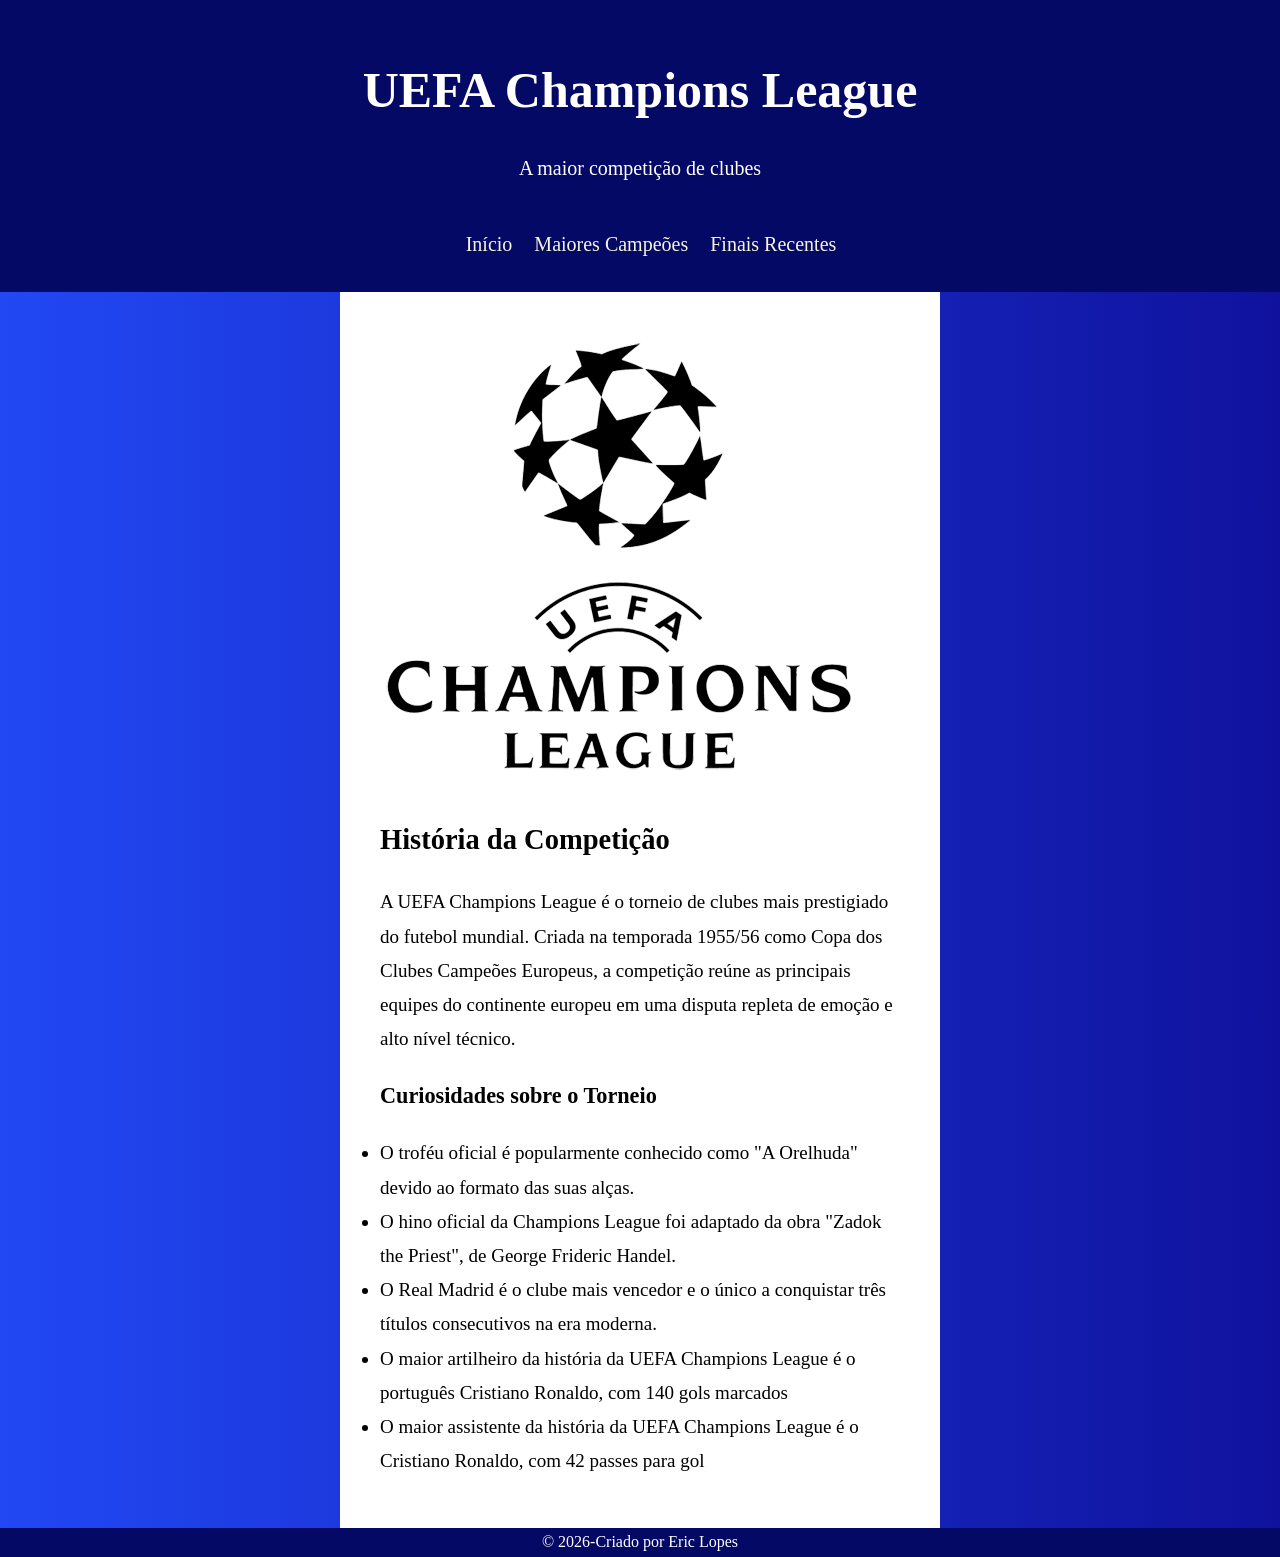
<file: index.html>
<!DOCTYPE html>
<html lang="pt-br">
<head>
    <meta charset="UTF-8">
    <meta name="viewport" content="width=device-width, initial-scale=1.0">
    <title>Champions League</title>
    <link rel="stylesheet" href="style.css">
</head>
<body>
    <header>
        <h1> UEFA Champions League</h1>
        <p>A maior competição de clubes</p>
        <nav>
      <ul>
        <li><a href="index.html">Início</a></li>
        <li><a href="campeoes.html">Maiores Campeões</a></li>
        <li><a href="tabela.html">Finais Recentes</a></li>
      </ul>
    </nav>
    </header>
    <main>
      <img src="imagens/116px-UEFA_Champions_League_logo_2_svg.png" alt="Logo Champions League">
      <h2>História da Competição</h2>
      <p>A UEFA Champions League é o torneio de clubes mais prestigiado do futebol mundial. Criada na temporada 1955/56 como Copa dos Clubes Campeões Europeus, a competição reúne as principais equipes do continente europeu em uma disputa repleta de emoção e alto nível técnico.</p>

      <h3>Curiosidades sobre o Torneio</h3>
      <ul>
        <li>O troféu oficial é popularmente conhecido como "A Orelhuda" devido ao formato das suas alças.</li>
        <li>O hino oficial da Champions League foi adaptado da obra "Zadok the Priest", de George Frideric Handel.</li>
       <li>O Real Madrid é o clube mais vencedor e o único a conquistar três títulos consecutivos na era moderna.</li>
       <li>O maior artilheiro da história da UEFA Champions League é o português Cristiano Ronaldo, com 140 gols marcados</li>
       <li>O maior assistente da história da UEFA Champions League é o Cristiano Ronaldo, com 42 passes para gol</li>
    </main>
    <footer>
        <p>&copy; 2026-Criado por Eric Lopes</p>
    </footer>
</body>
</html>
</file>
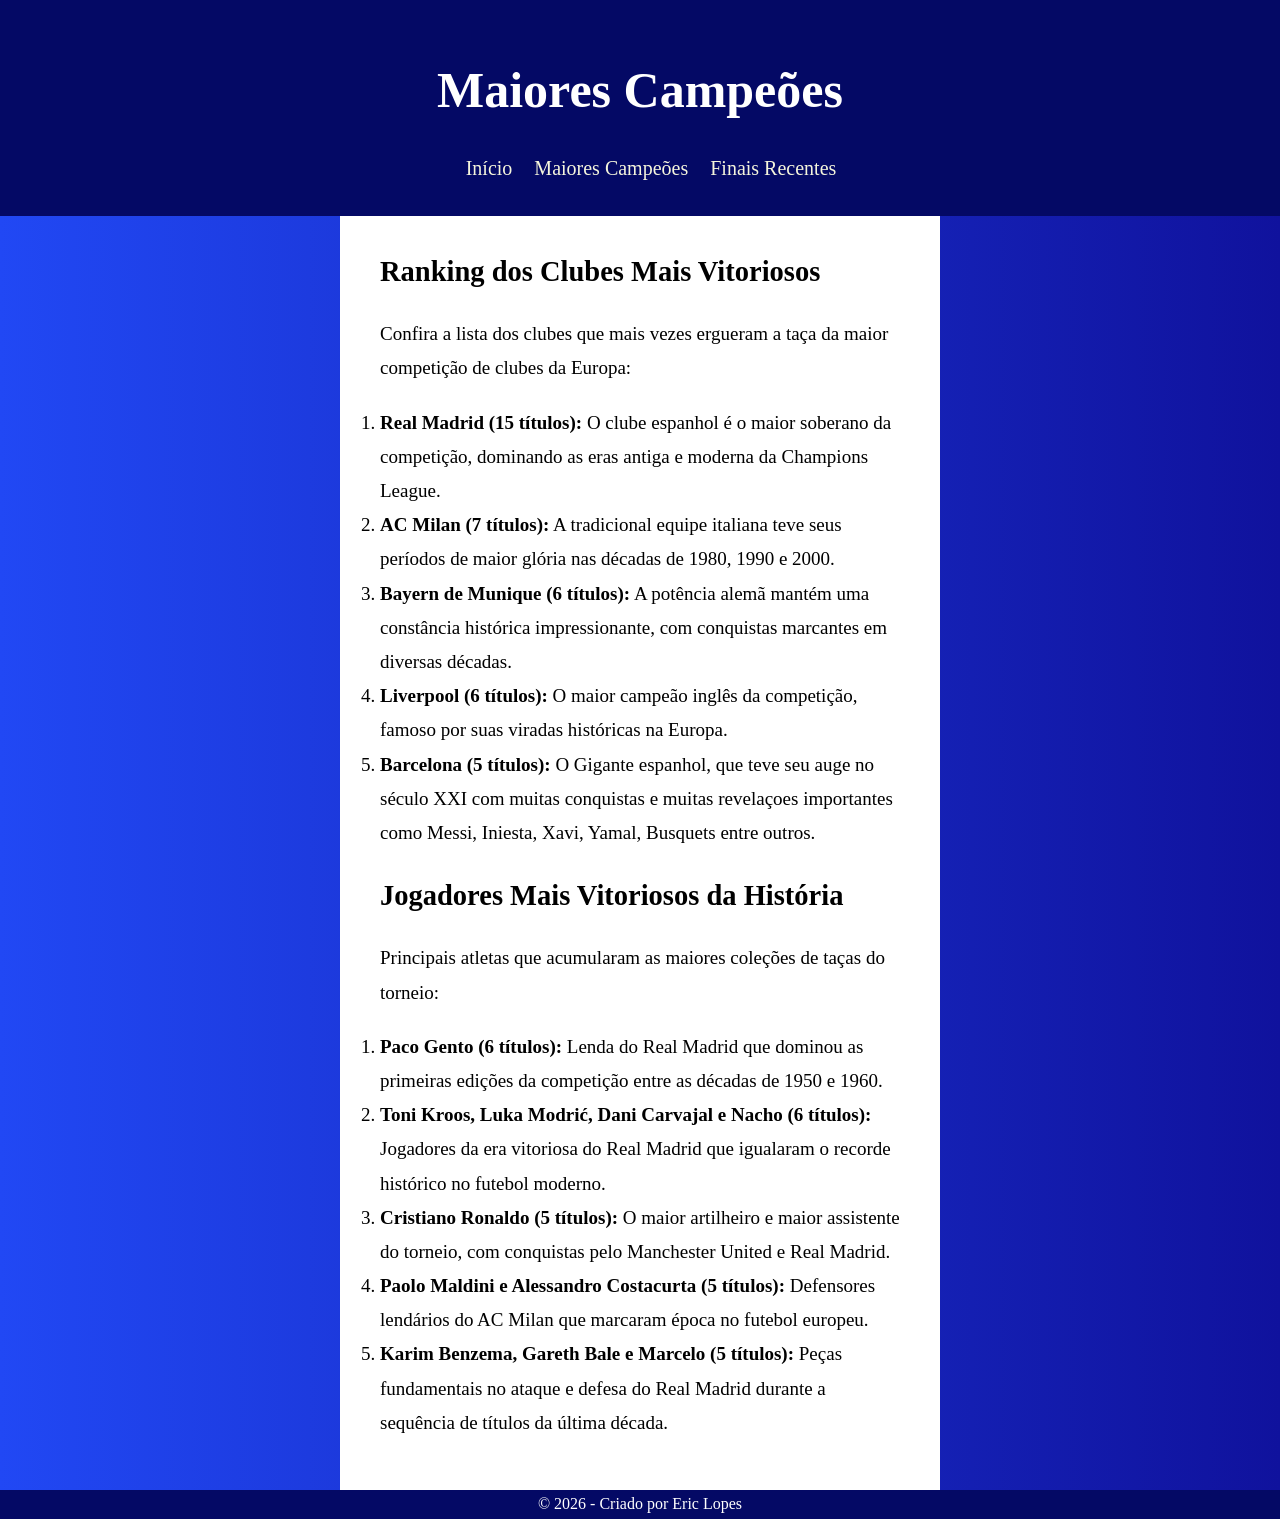
<file: campeoes.html>
<!DOCTYPE html>
<html lang="en">
<head>
    <meta charset="UTF-8">
    <meta name="viewport" content="width=device-width, initial-scale=1.0">
    <title>Maiores Campeões</title>
    <link rel="stylesheet" href="style.css">
</head>
<body>
    <header>
    <h1>Maiores Campeões</h1>
    <nav>
      <ul>
        <li><a href="index.html">Início</a></li>
        <li><a href="campeoes.html">Maiores Campeões</a></li>
        <li><a href="tabela.html">Finais Recentes</a></li>
      </ul>
   </nav>
  </header>
      <main>
    <h2>Ranking dos Clubes Mais Vitoriosos</h2>
    <p>Confira a lista dos clubes que mais vezes ergueram a taça da maior competição de clubes da Europa:</p>

  
    <ol>
      <li>
        <strong>Real Madrid (15 títulos):</strong> 
        O clube espanhol é o maior soberano da competição, dominando as eras antiga e moderna da Champions League.
      </li>
      <li>
        <strong>AC Milan (7 títulos):</strong> 
        A tradicional equipe italiana teve seus períodos de maior glória nas décadas de 1980, 1990 e 2000.
      </li>
      <li>
        <strong>Bayern de Munique (6 títulos):</strong> 
        A potência alemã mantém uma constância histórica impressionante, com conquistas marcantes em diversas décadas.
      </li>
      <li>
        <strong>Liverpool (6 títulos):</strong> 
        O maior campeão inglês da competição, famoso por suas viradas históricas na Europa.
      </li>
      <li>
        <strong>Barcelona (5 títulos):</strong> 
        O Gigante espanhol, que teve seu auge no século XXI com muitas conquistas e muitas revelaçoes importantes como Messi, Iniesta, Xavi, Yamal, Busquets  entre outros.
      </li>
    </ol>
    <h2>Jogadores Mais Vitoriosos da História</h2>
<p>Principais atletas que acumularam as maiores coleções de taças do torneio:</p>

<ol>
  <li>
    <strong>Paco Gento (6 títulos):</strong> 
    Lenda do Real Madrid que dominou as primeiras edições da competição entre as décadas de 1950 e 1960.
  </li>
  <li>
    <strong>Toni Kroos, Luka Modrić, Dani Carvajal e Nacho (6 títulos):</strong> 
    Jogadores da era vitoriosa do Real Madrid que igualaram o recorde histórico no futebol moderno.
  </li>
  <li>
    <strong>Cristiano Ronaldo (5 títulos):</strong> 
    O maior artilheiro e maior assistente do torneio, com conquistas pelo Manchester United e Real Madrid.
  </li>
  <li>
    <strong>Paolo Maldini e Alessandro Costacurta (5 títulos):</strong> 
    Defensores lendários do AC Milan que marcaram época no futebol europeu.
  </li>
  <li>
    <strong>Karim Benzema, Gareth Bale e Marcelo (5 títulos):</strong> 
    Peças fundamentais no ataque e defesa do Real Madrid durante a sequência de títulos da última década.
  </li>
</ol>
  </main>
  <footer>
    <p>&copy; 2026 - Criado por Eric Lopes</p>
  </footer>

</body>
</html>
   
</body>
</html>
</file>
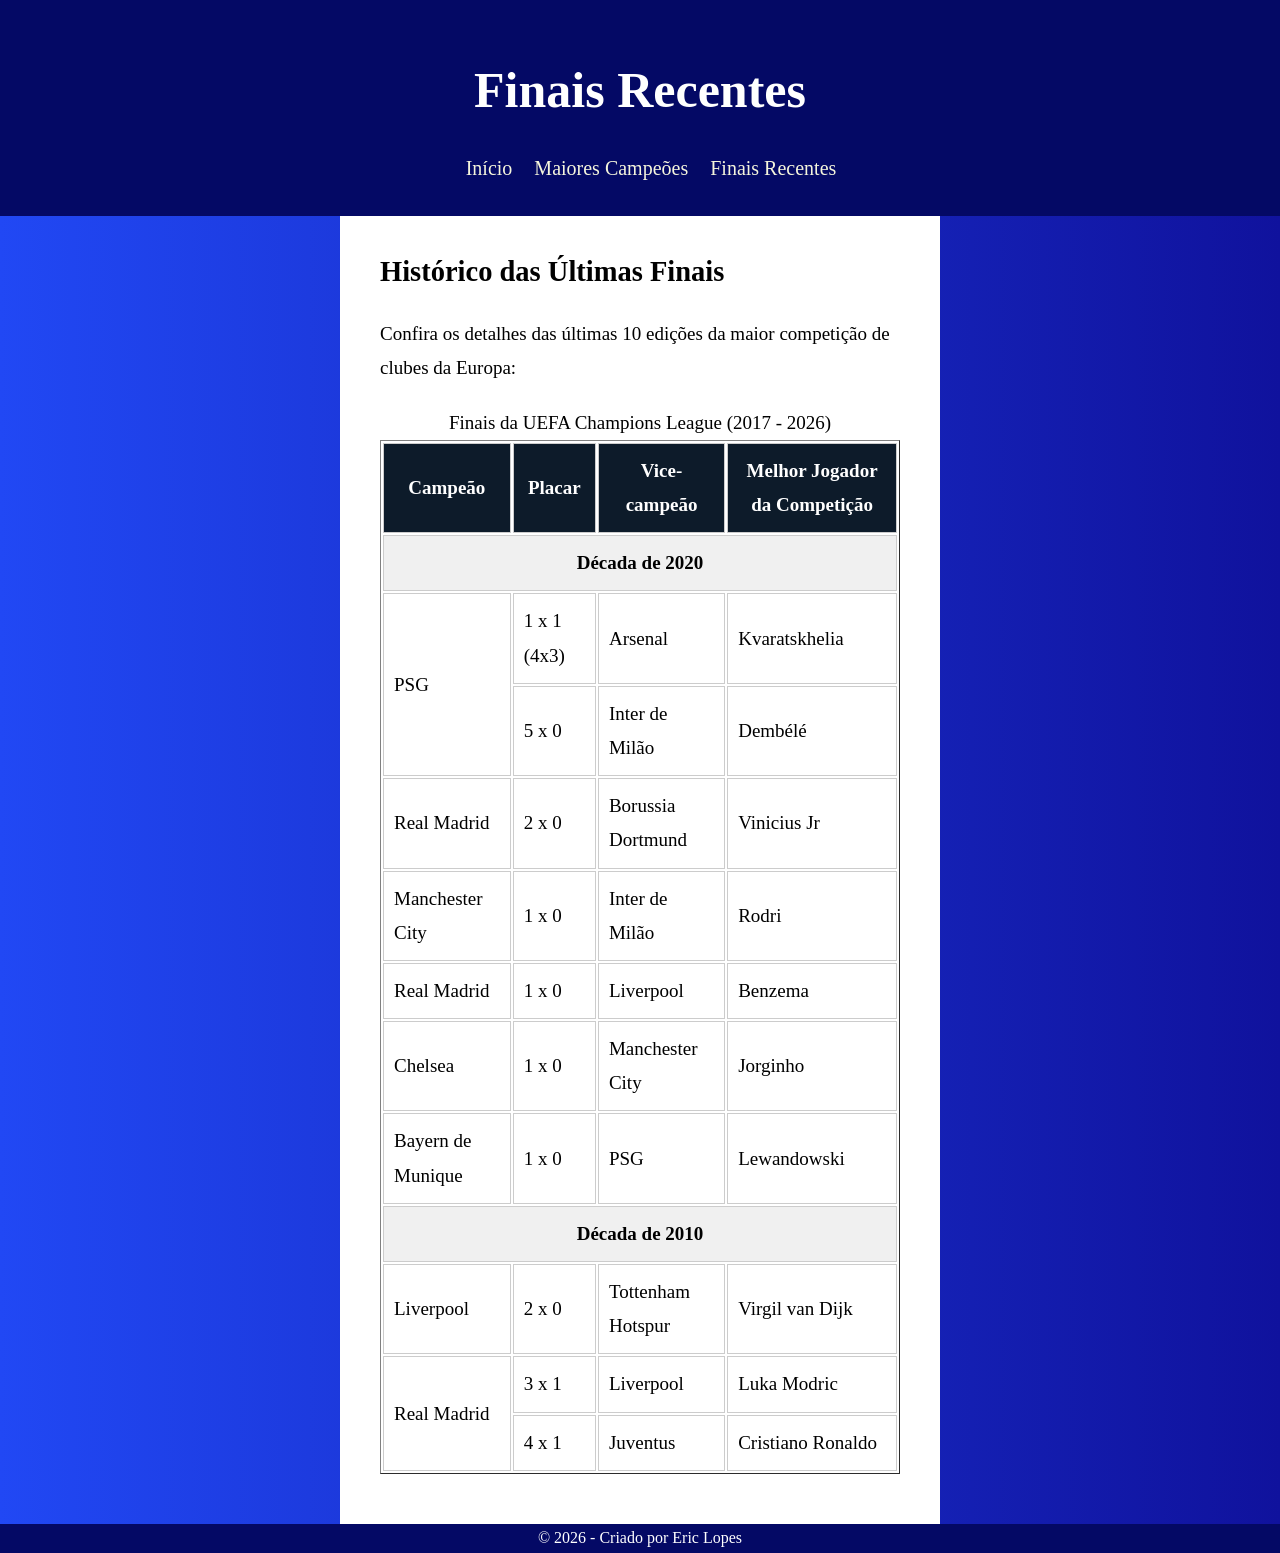
<file: tabela.html>
<!DOCTYPE html>
<html lang="pt-br">
<head>
    <meta charset="UTF-8">
    <meta name="viewport" content="width=device-width, initial-scale=1.0">
    <title>Últimos campões</title>
    <link rel="stylesheet" href="style.css">
</head>
<body>
  <header>
    <h1>Finais Recentes</h1>
    <nav>
      <ul>
        <li><a href="index.html">Início</a></li>
        <li><a href="campeoes.html">Maiores Campeões</a></li>
        <li><a href="tabela.html">Finais Recentes</a></li>
      </ul>
    </nav>
  </header>

 
  <main>
    <h2>Histórico das Últimas Finais</h2>
    <p>Confira os detalhes das últimas 10 edições da maior competição de clubes da Europa:</p>

    <table border="1">
      <caption>Finais da UEFA Champions League (2017 - 2026)</caption>
      <thead>
        <tr>
          <th>Campeão</th>
          <th>Placar</th>
          <th>Vice-campeão</th>
          <th>Melhor Jogador da Competição</th>
        </tr>
      </thead>
      <tbody>
        <tr>
          <td colspan="4" style="text-align: center; font-weight: bold; background-color: #f0f0f0;">
            Década de 2020
          </td>
        </tr>
        <tr>
          <td rowspan="2">PSG</td>
          <td>1 x 1
            (4x3)</td>
          <td>Arsenal</td>
          <td>Kvaratskhelia</td>
        </tr>
        <tr>
          <td>5 x 0</td>
          <td>Inter de Milão</td>
          <td>Dembélé</td>
        </tr>
        <tr>
          <td>Real Madrid</td>
          <td>2 x 0</td>
          <td>Borussia Dortmund</td>
          <td>Vinicius Jr</td>
        </tr>
        <tr>
          <td>Manchester City</td>
          <td>1 x 0</td>
          <td>Inter de Milão</td>
          <td>Rodri</td>
        </tr>
        <tr>
         
          <td>Real Madrid</td>
          <td>1 x 0</td>
          <td>Liverpool</td>
          <td>Benzema</td>
        </tr>

        <tr>
          <td>Chelsea</td>
          <td>1 x 0</td>
          <td>Manchester City</td>
          <td>Jorginho</td>
        </tr>

        <tr>
          <td>Bayern de Munique</td>
          <td>1 x 0</td>
          <td>PSG</td>
          <td>Lewandowski</td>
        </tr>

        <tr>
          <td colspan="4" style="text-align: center; font-weight: bold; background-color: #f0f0f0;">
            Década de 2010
          </td>
        </tr>
        <tr>
          <td>Liverpool</td>
          <td>2 x 0</td>
          <td>Tottenham Hotspur</td>
          <td>Virgil van Dijk</td>
        </tr>
        <tr>
          <td rowspan="2">Real Madrid</td>
          <td>3 x 1</td>
          <td>Liverpool</td>
          <td>Luka Modric</td>
        </tr>
        <tr>
          <td>4 x 1</td>
          <td>Juventus</td>
          <td>Cristiano Ronaldo</td>
        </tr>
      </tbody>
    </table>
  </main>

  <footer>
    <p>&copy; 2026 - Criado por Eric Lopes</p>
  </footer>


</body>
</html>
</file>
<file: style.css>
@charset "UTF-18";
* {
  margin: 0;
  padding: 0;
  box-sizing: border-box;
}
header{
    background-color: rgb(4, 9, 101);
    color: white;
     text-align: center;
     padding: 30px 20px;
     font-size: 25px;
     font-family: 'Times New Roman', Times, serif
}

header h1{
  padding: 15px;
  
}

header p{
    margin-bottom: 40px;
    font-size: 20px;
}
nav ul{
  display: flex;
  list-style: none;
  justify-content: center;
  text-indent: 22px;
  font-size: 20px;
 }
 nav ul li a{
  text-decoration: none;
  transition: background-color 0.3s ease;
  color: beige;
 }
 nav ul li a:hover{
    background-color: rgb(36, 150, 207);
 }

body{
    background: linear-gradient(to right,#2148f4 ,#10129d );
    line-height: 1.8;
}
main{
    background-color: white;
    padding: 30px 20px;
    max-width: 600px;
    margin: auto;
   min-height: 500px;
   font-size: 19px;
}
 main > *{
    margin:0px 20px 20px;
 }

th, td {
  padding: 10px;
  border: 1px solid #ccc;
}

thead th {
  background-color: #0d1b2a;
  color: white;
}
 footer{
    background-color: rgb(4, 9, 101);
    text-align: center;
    color: white;
 }
</file>
